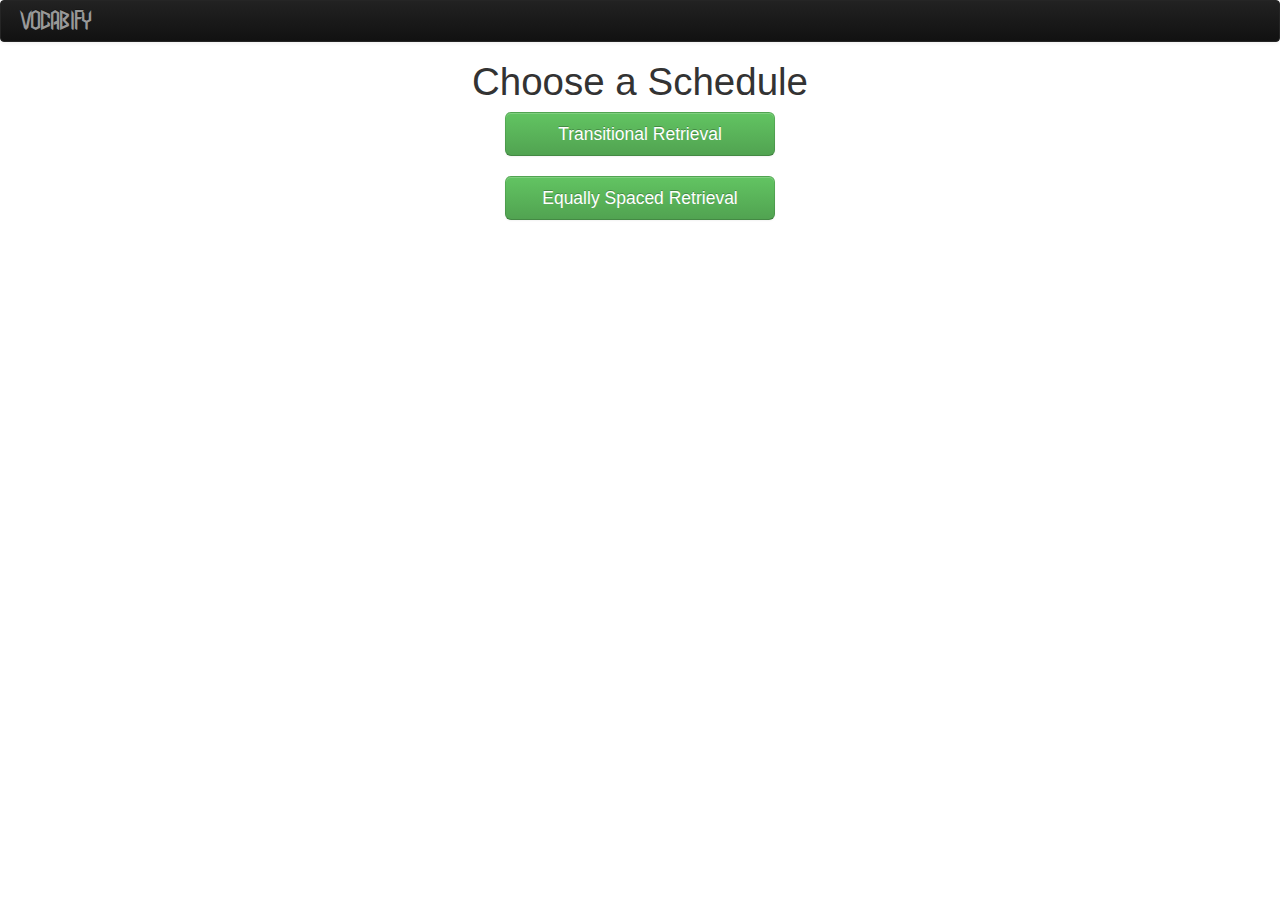
<file: index.html>
<!DOCTYPE html>
<html lang="en">
    <head>
        <meta charset="utf-8">
        <title>FYP Jensen</title>
        <meta name="viewport" content="width=device-width, initial-scale=1, maximum-scale=1">
        <link href="lib/bootstrap.css" rel="stylesheet" type="text/css">
        <link href="styles/css/style.css" rel="stylesheet" type="text/css">
        <link href="styles/css/960.css" rel="stylesheet" type="text/css">
        <link href="styles/css/600.css" rel="stylesheet" type="text/css">
    </head>

    <body onload="javascript:if (typeof(initDatabase) != 'undefined') initDatabase();">

	    <div class="navbar navbar-inverse">
          <div class="navbar-inner">
            <a class="brand" href="courses.html">VOCABIFY</a>

          </div>
        </div>

      

    	<section id="home-page" class='body-wrapper'>
            <h1>Choose a Schedule</h1>
            <a class="btn btn-success btn-large" href="study.html" id="trans-schedule">Transitional Retrieval</a>
            <a class="btn btn-success btn-large" href="study.html" id="equal-schedule">Equally Spaced Retrieval</a>
    	</section>

	

		<script src="lib/jquery.js" type="text/javascript"></script>
		<script src="lib/bootstrap.js" type="text/javascript"></script>
        <script type="text/javascript" src="http://www.parsecdn.com/js/parse-1.2.1.min.js"></script>

        <script src="js/database.js" type="text/javascript"></script>
        <script src="js/schedule.js" type="text/javascript"></script>
        <script src="js/currentSession.js" type="text/javascript"></script>
        <script src="js/study.js" type="text/javascript"></script>
        <script src="js/test.js" type="text/javascript"></script>
		<script src="js/init.js" type="text/javascript"></script>
		
		
    </body>


</html>
</file>
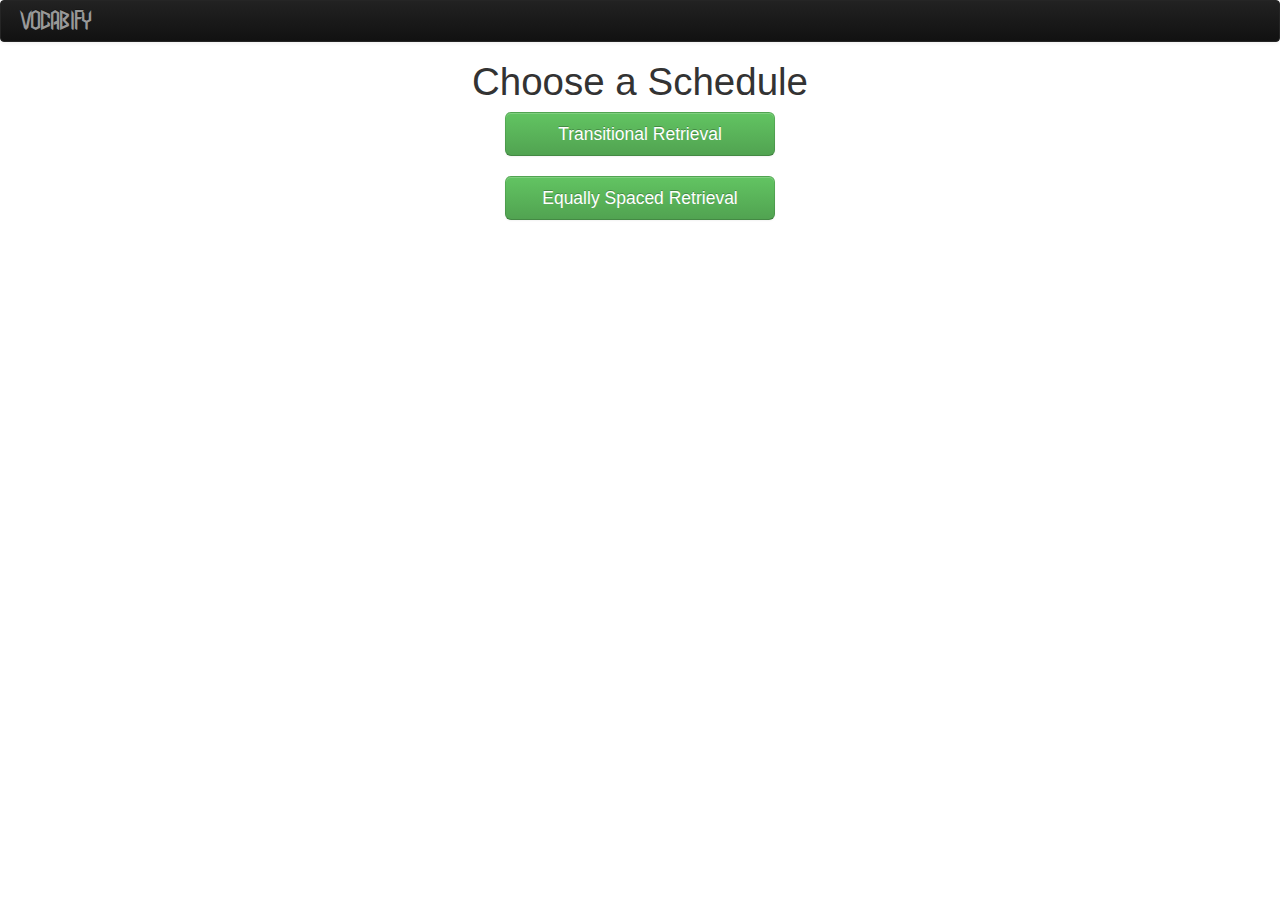
<file: courses.html>
<!DOCTYPE html>
<html lang="en">
    <head>
        <meta charset="utf-8">
        <title>Study Page</title>
        <meta name="viewport" content="width=device-width, initial-scale=1, maximum-scale=1">
        <link href="lib/bootstrap.css" rel="stylesheet" type="text/css">
        <link href="styles/css/style.css" rel="stylesheet" type="text/css">
        <link href="styles/css/960.css" rel="stylesheet" type="text/css">
        <link href="styles/css/600.css" rel="stylesheet" type="text/css">
    </head>

    <body>
	    <div class="navbar navbar-inverse">
          <div class="navbar-inner">
            <a class="brand" href="courses.html">VOCABIFY</a>
          </div>
        </div>
        

    	<section id="home-page" class='body-wrapper'>
            <h1>Choose a Schedule</h1>
            <a class="btn btn-success btn-large" href="study.html" id="trans-schedule">Transitional Retrieval</a>
            <a class="btn btn-success btn-large" href="study.html" id="equal-schedule">Equally Spaced Retrieval</a>
        </section>

	

		<script src="lib/jquery.js" type="text/javascript"></script>
		<script src="lib/bootstrap.js" type="text/javascript"></script>
        <script type="text/javascript" src="http://www.parsecdn.com/js/parse-1.2.1.min.js"></script>

        <script src="js/database.js" type="text/javascript"></script>
        <script src="js/schedule.js" type="text/javascript"></script>
        <script src="js/currentSession.js" type="text/javascript"></script>
        <script src="js/study.js" type="text/javascript"></script>
        <script src="js/test.js" type="text/javascript"></script>
		<script src="js/script.js" type="text/javascript"></script>
		
		
    </body>


</html>
</file>
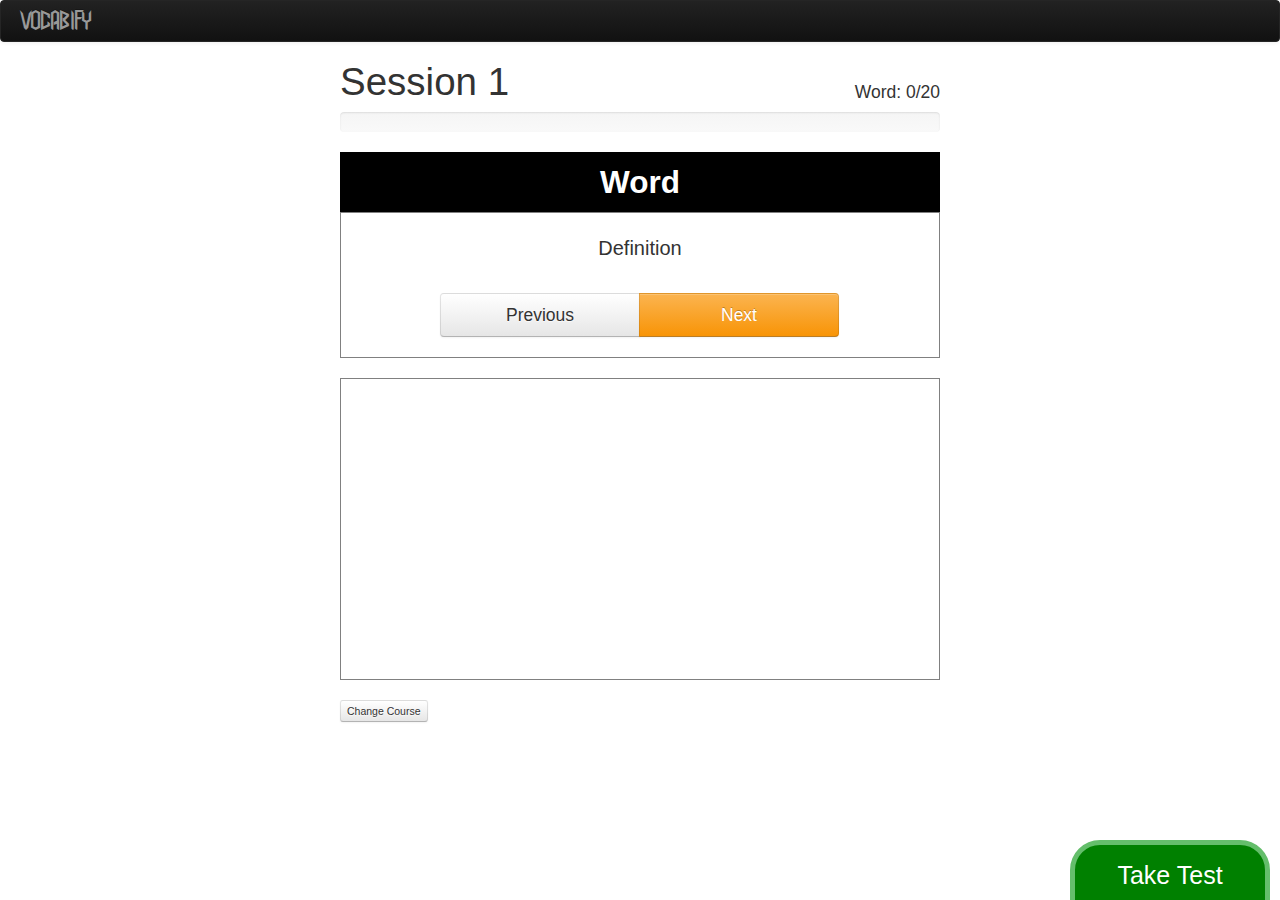
<file: study.html>
<!DOCTYPE html>
<html lang="en">
    <head>
        <meta charset="utf-8">
        <title>Study Page</title>
        <meta name="viewport" content="width=device-width, initial-scale=1, maximum-scale=1">
        <link href="lib/bootstrap.css" rel="stylesheet" type="text/css">
        <link href="styles/css/style.css" rel="stylesheet" type="text/css">
        <link href="styles/css/960.css" rel="stylesheet" type="text/css">
        <link href="styles/css/600.css" rel="stylesheet" type="text/css">
    </head>

    <body>
	    <div class="navbar navbar-inverse">
          <div class="navbar-inner">
            <a class="brand" href="courses.html">VOCABIFY</a>
            <div class="brand current-course"></div>
          </div>
        </div>
        <div class="progress progress-striped progress-mobile">
            <div class="bar" style="width: 0%;"></div>
        </div>
        

    	<section id="study-page" class="body-wrapper">
            <h4>Word: <span id='current-qsn'>0</span>/20</h4>
            <h1>Session <span class='current-session'>1</span></h1>

            <div class="progress progress-striped progress-desktop">
                <div class="bar" style="width: 0%;"></div>
            </div>

            <h2>Word</h2>
            <article class="box-wrapper">
                <p class='p-definition'>Definition</p>
                <div class="btn-group">
                    <button class="btn btn-large" id="previous-word">Previous</button>
                    <button class="btn btn-large btn-warning" id="next-word">Next</button>
                </div>
                
            </article>
            <ul id="word-list">
               
            </ul>
            <a class="btn btn-mini" href="courses.html">Change Course</a>
        </section>

        <a class="btn-float btn-float-desktop" href="test.html">Take Test</a>
        <a class="btn-float btn-float-mobile" href="test.html">
            <i class="icon-tasks icon-white"></i>
        </a>
        


	

		<script src="lib/jquery.js" type="text/javascript"></script>
		<script src="lib/bootstrap.js" type="text/javascript"></script>
        <script type="text/javascript" src="http://www.parsecdn.com/js/parse-1.2.1.min.js"></script>

        <script src="js/database.js" type="text/javascript"></script>
        <script src="js/schedule.js" type="text/javascript"></script>
        <script src="js/currentSession.js" type="text/javascript"></script>
        <script src="js/study.js" type="text/javascript"></script>
        <script src="js/test.js" type="text/javascript"></script>
		<script src="js/script.js" type="text/javascript"></script>
		
		
    </body>


</html>
</file>
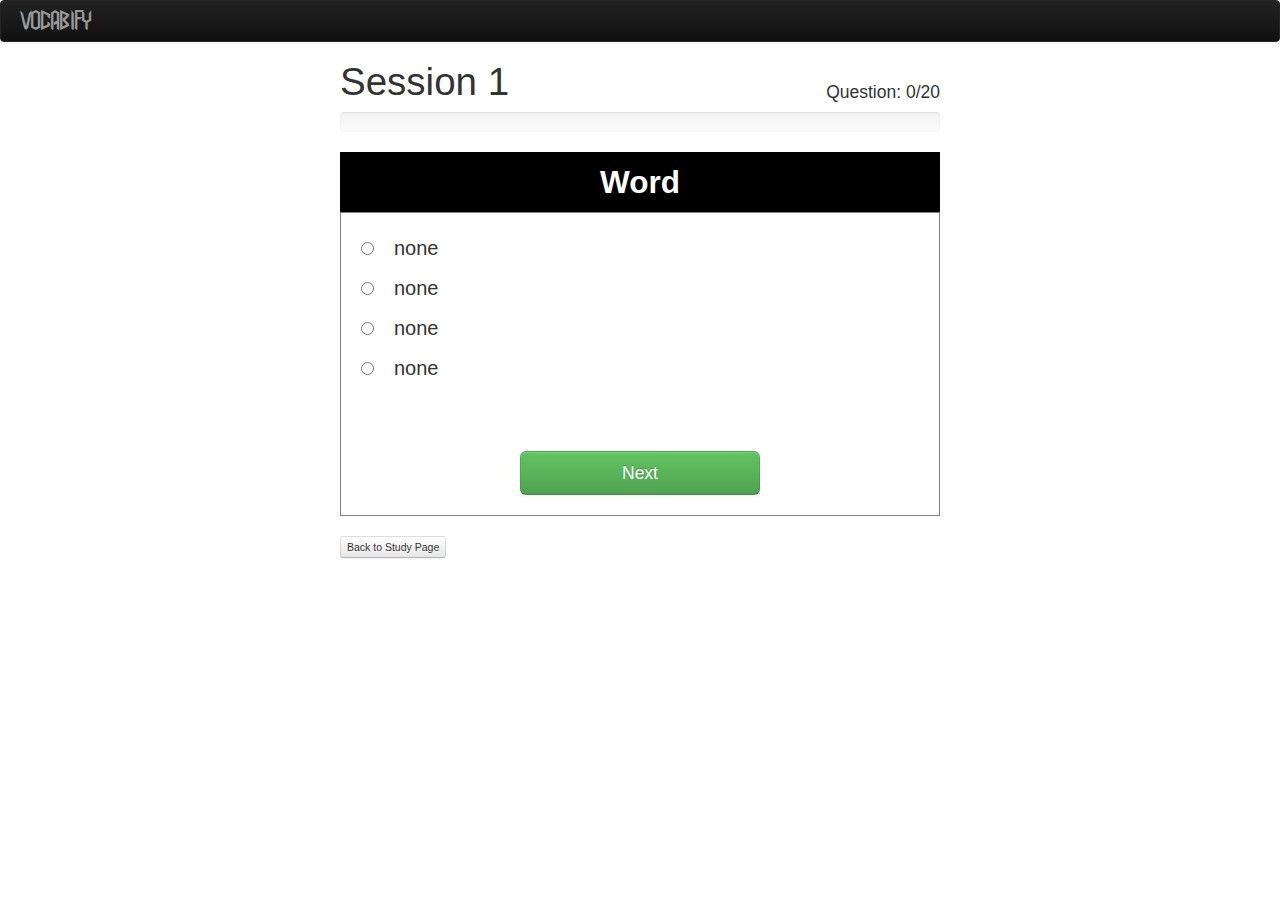
<file: test.html>
<!DOCTYPE html>
<html lang="en">
    <head>
        <meta charset="utf-8">
        <title>Test Page</title>
        <meta name="viewport" content="width=device-width, initial-scale=1, maximum-scale=1">
        <link href="lib/bootstrap.css" rel="stylesheet" type="text/css">
        <link href="styles/css/style.css" rel="stylesheet" type="text/css">
        <link href="styles/css/960.css" rel="stylesheet" type="text/css">
        <link href="styles/css/600.css" rel="stylesheet" type="text/css">
    </head>

    <body>
	    <div class="navbar navbar-inverse">
          <div class="navbar-inner">
            <a class="brand" href="courses.html">VOCABIFY</a>
            <div class="brand current-course"></div>
          </div>
        </div>
        <div class="progress progress-striped progress-mobile">
            <div class="bar" style="width: 0%;"></div>
        </div>

    	<section id="test-page" class="body-wrapper">
            <h4>Question: <span id='current-qsn'>0</span>/20</h4>
            <h1>Session <span class='current-session'>1</span></h1>

            <div class="progress progress-striped progress-desktop">
                <div class="bar bar-success" style="width: 0%;"></div>
            </div>

            <h2>Word</h2>
            <article class="box-wrapper">
                
                    
                    <input type="radio" name="optionsRadios" id="options1" value="A" ><label id='choice1' for="options1" class="radio">none</label>
                    <input type="radio" name="optionsRadios" id="options2" value="B" ><label id='choice2' for="options2" class="radio">none</label>
                    <input type="radio" name="optionsRadios" id="option3" value="C" ><label id='choice3' for="option3" class="radio">none</label>
                    <input type="radio" name="optionsRadios" id="options4" value="D" ><label id='choice4' for="options4" class="radio">none</label>
                        
                <div class="alert alert-error">
                    The correct answer is: <span id="right-ans"></span>
                </div>
                
                <a class='btn btn-success btn-large next-question' >
                    Next
                </a>
                

            </article>

            <button class='btn-next-float next-question'><i class="icon-chevron-right icon-white"></i></button>

            <a class="btn btn-mini" href="study.html">Back to Study Page</a>
            <button id="skip-question">Skip to 19</button>
            <a id='done' href="#next-session-modal" role="button" class="btn" data-toggle="modal">Launch demo modal</a>
        
            
    	</section>
        <!-- Button to trigger modal -->
        

        <!-- Modal for next session -->
        <div id="next-session-modal" class="modal hide fade" tabindex="-1" role="dialog" aria-labelledby="myModalLabel" aria-hidden="true">
          <div class="modal-header">
            <button type="button" class="close" data-dismiss="modal" aria-hidden="true">×</button>
            <h3 id="myModalLabel">Congratulations!</h3>
          </div>
          <div class="modal-body">
            <p>You have successfully completed this session!</p>
            <p>You scored <span id="test-score">0</span> out of 20!</p>
            <p id="restart-course-msg">You have also completed this COURSE! It will now restart.</p>
          </div>
          <div class="modal-footer">
            <a href="study.html" id="next-session" class="btn btn-large btn-success">Next Session</a>
            <a href="courses.html" id="restart-course" class="btn btn-large btn-success">Restart Course</a>
          </div>
        </div>

	

		<script src="lib/jquery.js" type="text/javascript"></script>
		<script src="lib/bootstrap.js" type="text/javascript"></script>
        <script type="text/javascript" src="http://www.parsecdn.com/js/parse-1.2.1.min.js"></script>

        <script src="js/database.js" type="text/javascript"></script>
        <script src="js/schedule.js" type="text/javascript"></script>
        <script src="js/currentSession.js" type="text/javascript"></script>
        <script src="js/study.js" type="text/javascript"></script>
        <script src="js/test.js" type="text/javascript"></script>
		<script src="js/script.js" type="text/javascript"></script>
		
		
    </body>


</html>
</file>
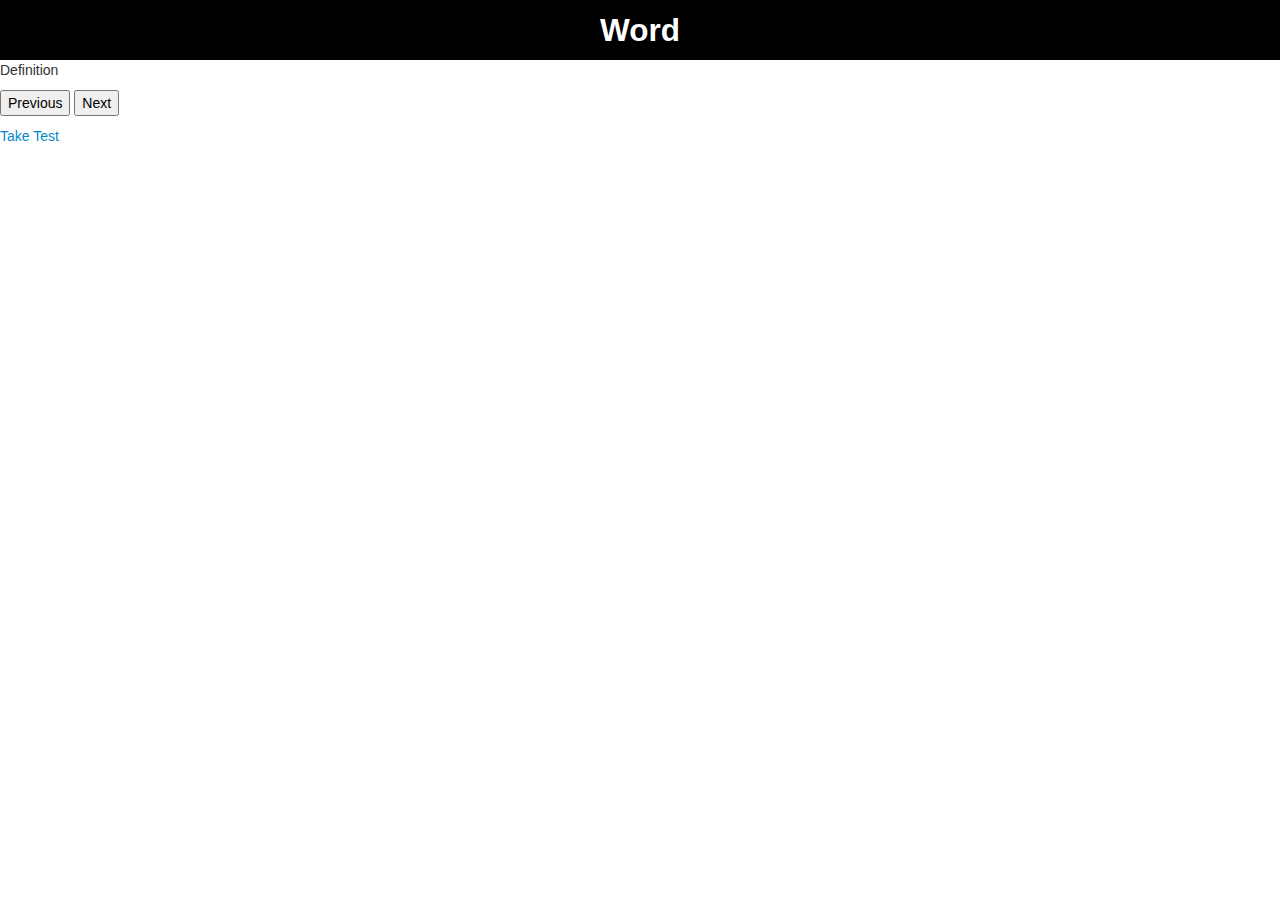
<file: tran_study.html>
<!DOCTYPE html>
<html lang="en">
    <head>
        <meta charset="utf-8">
        <title>Study Page</title>
        <meta name="viewport" content="width=device-width, initial-scale=1, maximum-scale=1">
        <link href="lib/bootstrap.css" rel="stylesheet" type="text/css">
        <link href="styles/css/style.css" rel="stylesheet" type="text/css">
        <link href="styles/css/960.css" rel="stylesheet" type="text/css">
        <link href="styles/css/600.css" rel="stylesheet" type="text/css">
    </head>

    <body>
	    <header>

	    </header>

    	<section id="tran-study-page">
            <article>
                <h2>Word</h2>
                <p>Definition</p>
                <button id="previous-word">Previous</button>
                <button id="next-word">Next</button>
            </article>
            <ul id="tran-study-list">
               
            </ul>
            <a href="test.html">Take Test</a>
    	</section>

	

		<script src="lib/jquery.js" type="text/javascript"></script>
		<script src="lib/bootstrap.js" type="text/javascript"></script>
        <script type="text/javascript" src="http://www.parsecdn.com/js/parse-1.2.1.min.js"></script>

        <script src="js/database.js" type="text/javascript"></script>
        <script src="js/schedule.js" type="text/javascript"></script>
        <script src="js/currentSession.js" type="text/javascript"></script>
        <script src="js/study.js" type="text/javascript"></script>
        <script src="js/test.js" type="text/javascript"></script>
		<script src="js/script.js" type="text/javascript"></script>
		
		
    </body>


</html>
</file>
<file: styles/css/style.css>
/* Fonts */
/* Colors */
@font-face {
  font-family: Houdini;
  src: url('../../fonts/Houdini.ttf');
}
@font-face {
  font-family: Judas;
  src: url('../../fonts/JudasPriest.ttf');
}
/* Animation */
/* Border Radius */
/************************************
Hiding/ Showing Elements
*************************************/
#done,
#restart-course-msg,
#restart-course,
.progress-mobile,
.btn-float-mobile {
  display: none;
}
.alert {
  opacity: 0;
}
/************************************
General Formatting
*************************************/
#right-ans {
  font-weight: bold;
}
h1 {
  font-weight: 100;
}
h2 {
  text-align: center;
  background-color: black;
  color: white;
  padding: 10px 0;
  margin-bottom: 0;
  margin-top: 0;
}
h4 {
  float: right;
  font-weight: 200;
  bottom: -10px;
  position: relative;
}
.p-definition {
  font-size: 20px;
}
.body-wrapper {
  width: 600px;
  margin: 0 auto;
}
.current-course {
  float: right !important;
}
a.btn-float {
  border-radius: 30px;
  -webkit-border-radius: 30px;
  -moz-border-radius: 30px;
  width: 150px;
  height: 100px;
  border: 5px solid #64be6b;
  position: fixed;
  bottom: -90px;
  right: 10px;
  padding: 20px;
  background-color: green;
  text-align: center;
  font-size: 25px;
  font-weight: 300;
  color: white;
}
a.btn-float:hover {
  font-style: none;
}
a.btn-float-mobile {
  width: 30px;
  padding: 5px;
}
.btn-next-float {
  border-radius: 30px;
  -webkit-border-radius: 30px;
  -moz-border-radius: 30px;
  width: 100px;
  height: 50px;
  border: 5px solid #64be6b;
  position: fixed;
  bottom: 10px;
  right: -55px;
  padding: 5px;
  background-color: green;
  display: none;
}
.btn-next-float i {
  float: left;
  margin-left: 10px;
}
.active-word {
  background-color: #aaaaaa;
  color: white;
}
.active-selection {
  color: green;
}
.box-wrapper {
  border: 1px grey solid;
  padding: 20px;
  margin-bottom: 20px;
  overflow: hidden;
}
input {
  float: left;
}
.radio {
  font-size: 20px;
  margin-bottom: 20px;
}
a.brand {
  font-family: Judas;
}
/************************************
Page Elements
*************************************/
#home-page h1 {
  text-align: center;
}
#home-page .btn {
  margin: 0 auto 20px;
  display: block;
  width: 230px;
}
#study-page article p {
  text-align: center;
  margin-bottom: 30px;
  line-height: 30px;
}
#study-page .btn-group {
  width: 400px;
  display: block;
  margin: 0 auto;
}
#study-page .btn-large {
  width: 200px;
}
#study-page ul {
  border: 1px grey solid;
  margin: 0 0 20px 0;
  height: 300px;
  overflow: scroll;
}
#study-page li {
  list-style: none;
  font-size: 20px;
  padding: 10px 2%;
  width: 96%;
}
#test-page .btn-success {
  display: block;
  width: 200px;
  margin: 0 auto;
}
#test-page label {
  line-height: 30px;
  margin-bottom: 10px;
  padding-left: 32px;
}
#test-page input {
  top: 5px;
  position: relative;
  margin-right: 20px;
}
#test-score {
  font-size: 40px;
}
.modal-body p {
  font-size: 20px;
  font-weight: 300;
  line-height: 25px;
}
#skip-question {
  display: none;
}
</file>
<file: styles/css/960.css>
@media screen and (max-width: 960px) {
  
}
</file>
<file: styles/css/600.css>
@media screen and (max-width: 700px) {
  h1 {
    font-weight: 200;
    font-size: 17.5px;
    line-height: 20px;
    margin-bottom: 10px;
  }
  h2 {
    font-size: 25px;
    line-height: 40px;
    padding: 0;
  }
  h4 {
    bottom: 10px;
    margin-bottom: 0;
  }
  .navbar {
    margin-bottom: 0;
  }
  .alert {
    margin-bottom: 0;
  }
  .box-wrapper {
    padding: 10px;
  }
  .progress-mobile {
    display: block;
    height: 5px;
    margin-bottom: 10px;
  }
  .progress-desktop {
    display: none;
  }
  .btn-float-mobile {
    display: block;
  }
  .btn-float-desktop {
    display: none;
  }
  .btn-next-float {
    display: block;
  }
  .modal {
    width: 100%;
  }
  .modal.fade.in {
    top: 0;
    right: 0;
    left: auto;
  }
  #test-page .btn-large {
    display: none;
  }
  #test-page label {
    padding-left: 20px;
    font-size: 17px;
    line-height: 20px;
  }
  #test-page input {
    margin-right: 5px;
    top: 0;
  }
  .progress {
    width: 100%;
  }
  .body-wrapper {
    width: 92%;
  }
  #study-page ul {
    height: 140px;
  }
  #study-page .btn-group {
    width: 100%;
    display: block;
    margin: 0 auto;
  }
  #study-page .btn-large {
    width: 50%;
  }
}
</file>
